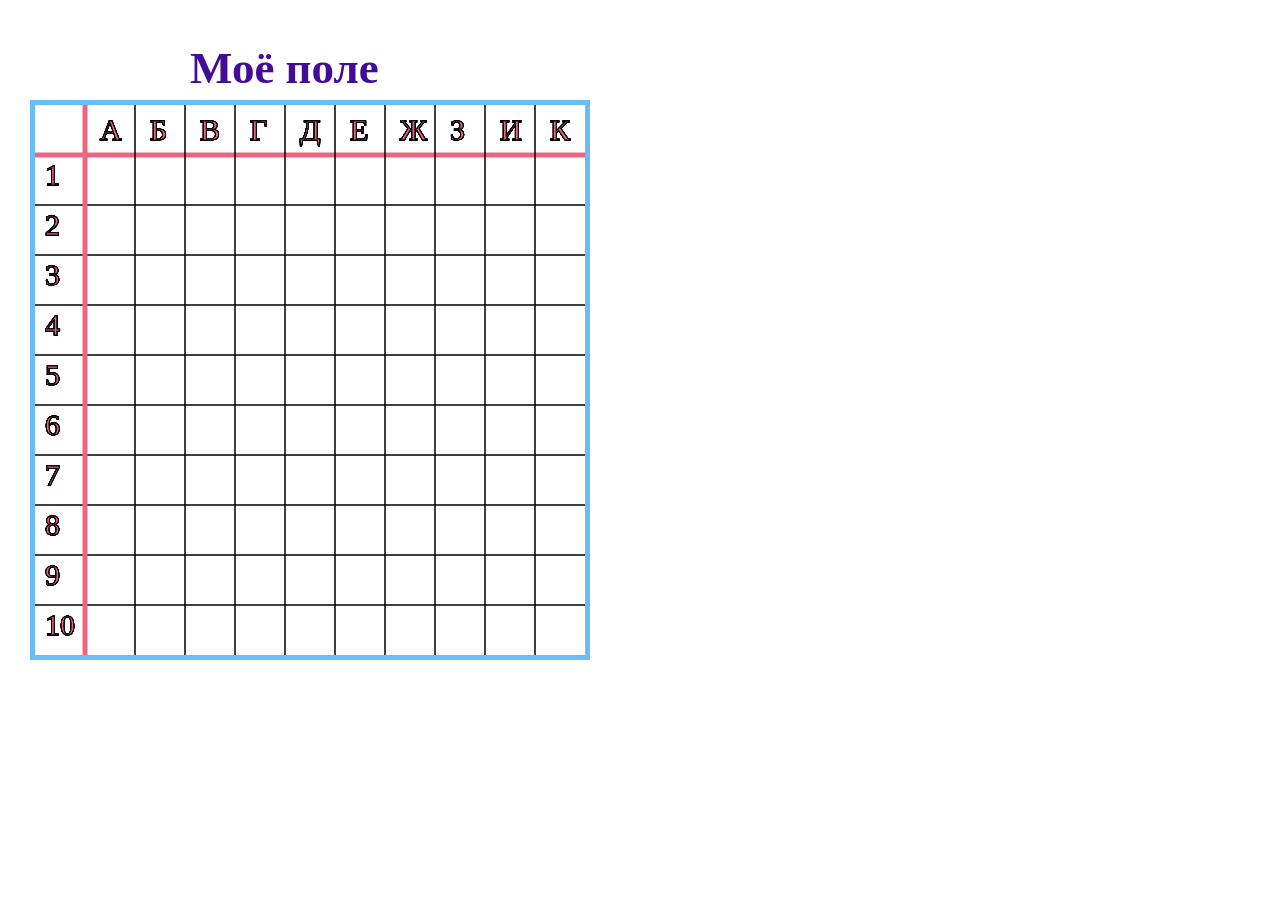
<file: index.html>
<!DOCTYPE html>
<html>
<head>
	<meta charset="utf-8">
	<link href="styles.css" rel="stylesheet">
	<meta name="viewport" content="width=device-width, initial-scale=1">
	<title>Морской бой</title>
</head>
<body>
		<div id="text">
			<h2 id="text1">Моё поле</h2> <h2 id="text2" style="display: none;" >Поле противника</h2>
		
		<canvas id="myCanvas" width="550" height="550" style="border: 5px solid #69bdf7;"></canvas>
		<canvas id="opponentCanvas" width="550" height="550" style="border: 5px solid #003153; display: none;"></canvas>
		</div>
		<div id="containerButton" style="display: none;">
			<button id="puskPlay">В бой!</button>
			<button id="newPlay" style="display: none;">Новая игра!</button>
		</div>
		<div id="gameResult">
			<div id="victory" style="display: none;"></div>
			<div id="defeat" style="display: none;"></div>
		</div>
		<script src="script.js"> </script>
</body>
</html>
</file>
<file: styles.css>
#myCanvas 
{
  	position: absolute;
  	left: 30px;
 	top: 100px;
 	width: 550px;
  	height: 550px;
}

#opponentCanvas
{
  	position: absolute;
  	left: 630px;
  	top: 100px;
  	width: 550px;
  	height: 550px;
}

#text
{
	font-family: Verdana;
	font-size: 30px;
	color: #430c97;
}

#text1
{
	position: absolute;
	top: 5px;
	left: 190px;
}

#text2
{
	position: absolute;
	top: 5px;
	left: 670px;
}

#containerButton
{
	position: absolute;
	top: 800px;
	left: 470px;
	font-family: Verdana;
	font-size: 35px;	
}

#puskPlay
{
	color: #ff033e;
	border-color: #ff033e;
	text-align: center;
	font-size: 40px;
	color: #090b0a;
	top: 250px;
	border-radius: 60%;
	height: 100px;
			
}

#newPlay
{
	color: #ff033e;
	border-color: #ff033e;
	text-align: center;
	font-size: 40px;
	color: #090b0a;
	top: 210px;
	border-radius: 60%;
	height: 100px;
			
}

#victory
{
	left: 50px;
	width: 700px;
	height: 730px;
	background-image: url(assets/victory.png);

}

#defeat
{
	left: 50px;
	width: 700px;
	height: 730px;
	background-image: url(assets/defeat.png);
}
</file>
